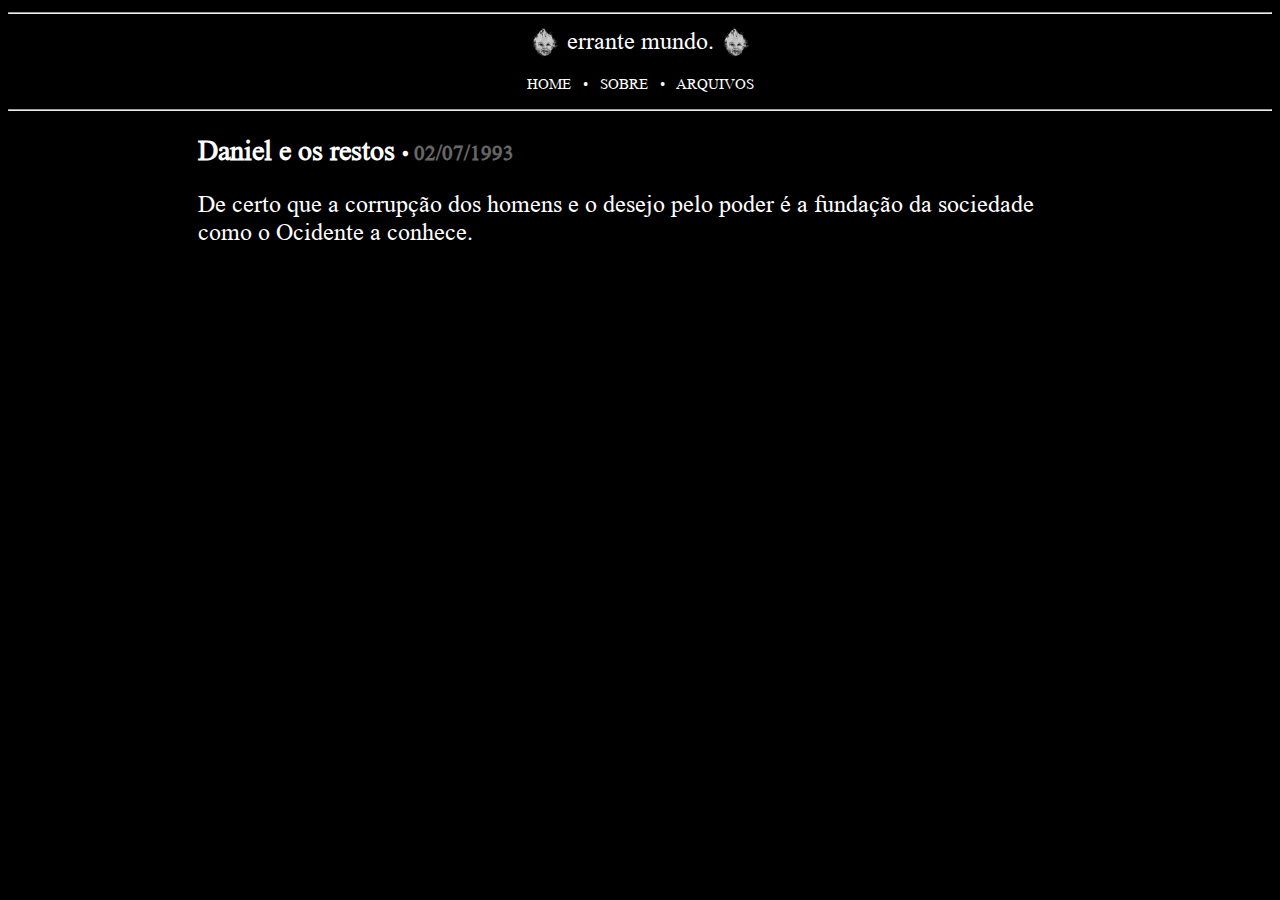
<file: index.html>
<!DOCTYPE html><html lang="pt-br">
<head>
    <link rel="shortcut icon" type="image/x-icon" href="iconerrante.ico">
    <meta charset="UTF-8">
    <meta http-equiv="X-UA-Compatible" content="IE=edge">
    <meta name="viewport" content="width=device-width, initial-scale=1.0">
    <title>errante mundo</title>
    <link rel="stylesheet" type="text/css" href="arquivos.css"></head>
<hr id="hr1">
    <header id="hd1">
    
        <div id="toptlg">
            <div id="vertical">
            
            <span class="errantemundimgspan">
                <a href="index.html">
                <img class="img2" src="iconerrante.png" title="errantemundo.ga">
            </a>
            </span>
            <span class="errantemundspan">
                <a href="index.html" class="errantemund">errante mundo.</a>
             </span>
             <span class="errantemundimgspan">
                <a href="index.html">
                <img class="img2" src="iconerrante.png" title="errantemundo.ga">
            </a>
            </span>
        </div>
    
            <div class="sodentrospan">
                
                <a href="index.html" class="homesobre">
                <br>
                HOME &nbsp; &bull;
            
                </a>
            
                <a href="sobre.html" class="homesobre">
               
                &nbsp; SOBRE &nbsp; &bull;
    
                </a>
    
                <a href="arquivos.html" class="homesobre">
    
                &nbsp; ARQUIVOS
    
                </a>
                
    </div>    
        </div>
        </header>
        <hr id="hr2">
<body>
    <div id="spct">     
        <h2 class="h236">
            Daniel e os restos  <span id="bolinha">  &bull;  </span>  <span class="data"> 02/07/1993 </span>
        </h2> 
   
De certo que a corrupção dos homens e o
desejo pelo poder é a fundação da 
sociedade como o Ocidente a conhece.

<br>

</div>
</body>
</html>
</file>
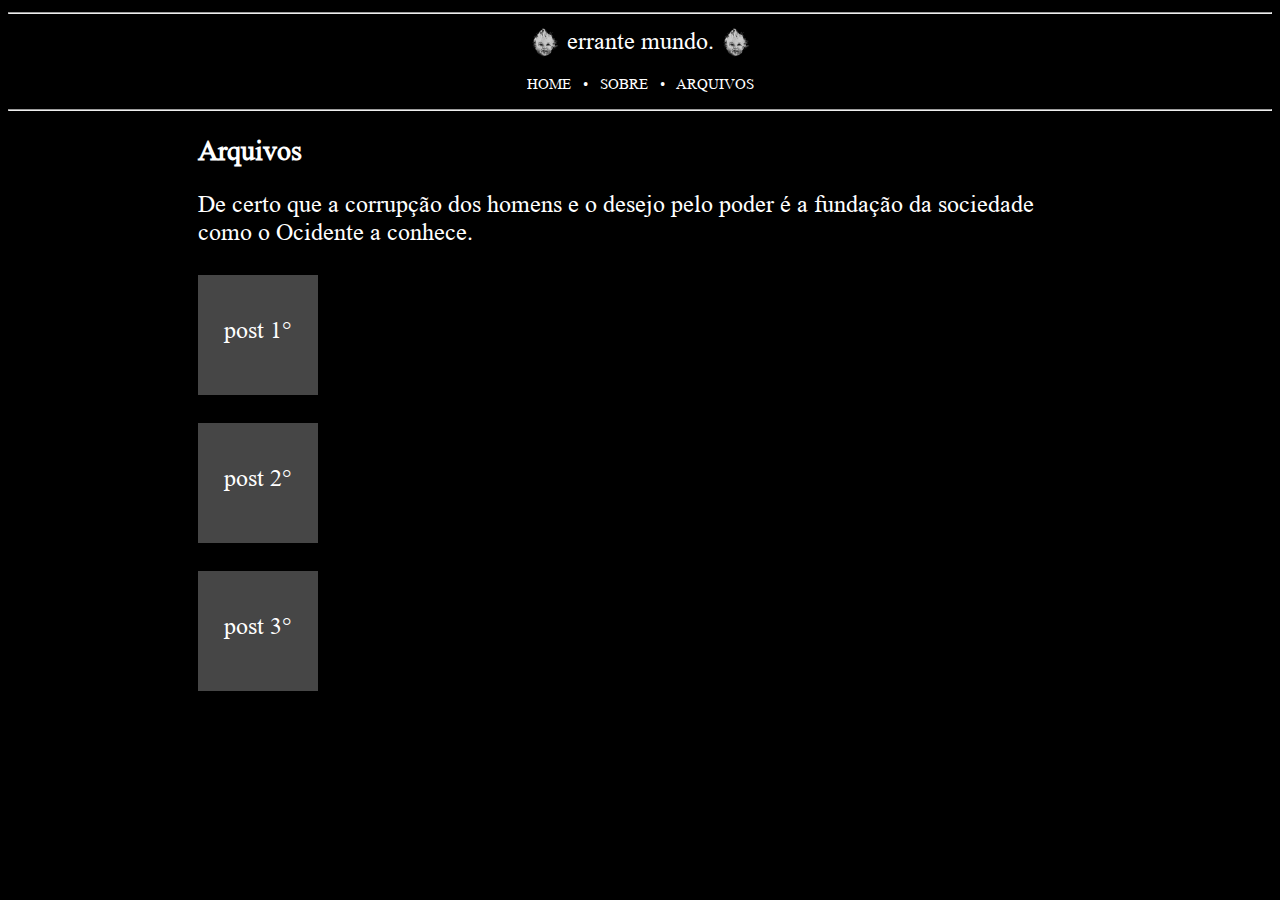
<file: arquivos.html>
<!DOCTYPE html>
<html lang="pt-br">
<head>
    <link rel="shortcut icon" type="image/x-icon" href="iconerrante.ico">
    <meta charset="UTF-8">
    <meta http-equiv="X-UA-Compatible" content="IE=edge">
    <meta name="viewport" content="width=device-width, initial-scale=1.0">
    <title>errante mundo</title>
    <link rel="stylesheet" type="text/css" href="arquivos.css">
</head>
<hr id="hr1">
    <header id="hd1">
    
        <div id="toptlg">
            <div id="vertical">
            
            <span class="errantemundimgspan">
                <a href="index.html">
                <img class="img2" src="iconerrante.png" title="errantemundo.ga">
            </a>
            </span>
            <span class="errantemundspan">
                <a href="index.html" class="errantemund">errante mundo.</a>
             </span>
             <span class="errantemundimgspan">
                <a href="index.html">
                <img class="img2" src="iconerrante.png" title="errantemundo.ga">
            </a>
            </span>
        </div>
    
            <div class="sodentrospan">
                
                <a href="index.html" class="homesobre">
                <br>
                HOME &nbsp; &bull;
            
                </a>
            
                <a href="sobre.html" class="homesobre">
               
                &nbsp; SOBRE &nbsp; &bull;
    
                </a>
    
                <a href="arquivos.html" class="homesobre">
    
                &nbsp; ARQUIVOS
    
                </a>
                
    </div>    
        </div>
        </header>
        <hr id="hr2">
<body>
    <div id="spct">
    <h2 class="h236">
        Arquivos
    </h2> 
   
De certo que a corrupção dos homens e o
desejo pelo poder é a fundação da 
sociedade como o Ocidente a conhece.

<br>
<br>

    <div id="post1">
        <a href="index.html" class="post1div">
        post 1°
        </a>
    </div>
<br>

<div id="post2">
    <a href="post2.html" class="post2div">
    post 2°
    </a>
</div>
<br>

<div id="post3">
    <a href="post3.html" class="post3div">
    post 3°
    </a>
</div>
<br>

</div>

</body>
</html>
</file>
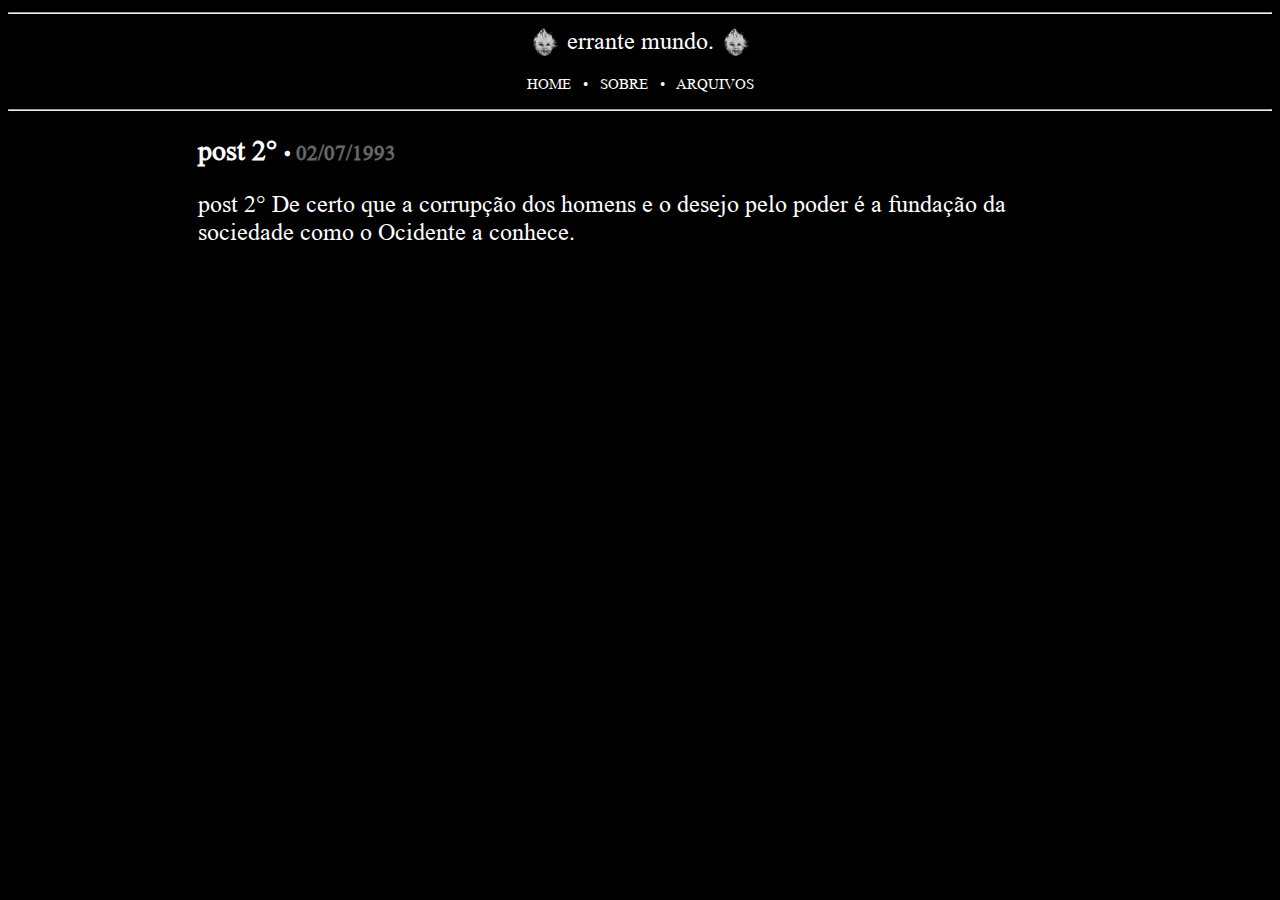
<file: post2.html>
<!DOCTYPE html>
<html lang="pt-br">
<head>
    <link rel="shortcut icon" type="image/x-icon" href="iconerrante.ico">
    <meta charset="UTF-8">
    <meta http-equiv="X-UA-Compatible" content="IE=edge">
    <meta name="viewport" content="width=device-width, initial-scale=1.0">
    <title>errante mundo</title>
    <link rel="stylesheet" type="text/css" href="arquivos.css">
</head>
<hr id="hr1">
    <header id="hd1">
    
        <div id="toptlg">
            <div id="vertical">
            
            <span class="errantemundimgspan">
                <a href="index.html">
                <img class="img2" src="iconerrante.png" title="errantemundo.ga">
            </a>
            </span>
            <span class="errantemundspan">
                <a href="index.html" class="errantemund">errante mundo.</a>
             </span>
             <span class="errantemundimgspan">
                <a href="index.html">
                <img class="img2" src="iconerrante.png" title="errantemundo.ga">
            </a>
            </span>
        </div>
    
            <div class="sodentrospan">
                
                <a href="index.html" class="homesobre">
                <br>
                HOME &nbsp; &bull;
            
                </a>
            
                <a href="sobre.html" class="homesobre">
               
                &nbsp; SOBRE &nbsp; &bull;
    
                </a>
    
                <a href="arquivos.html" class="homesobre">
    
                &nbsp; ARQUIVOS
    
                </a>
                
    </div>    
        </div>
        </header>
        <hr id="hr2">
<body>
    <div id="spct">     
        <h2 class="h236">
            post 2°  <span id="bolinha">  &bull;  </span>  <span class="data"> 02/07/1993 </span>
        </h2> 
 post 2° De certo que a corrupção dos homens e o
desejo pelo poder é a fundação da 
sociedade como o Ocidente a conhece.

<br>

</div>

</body>
</html>
</file>
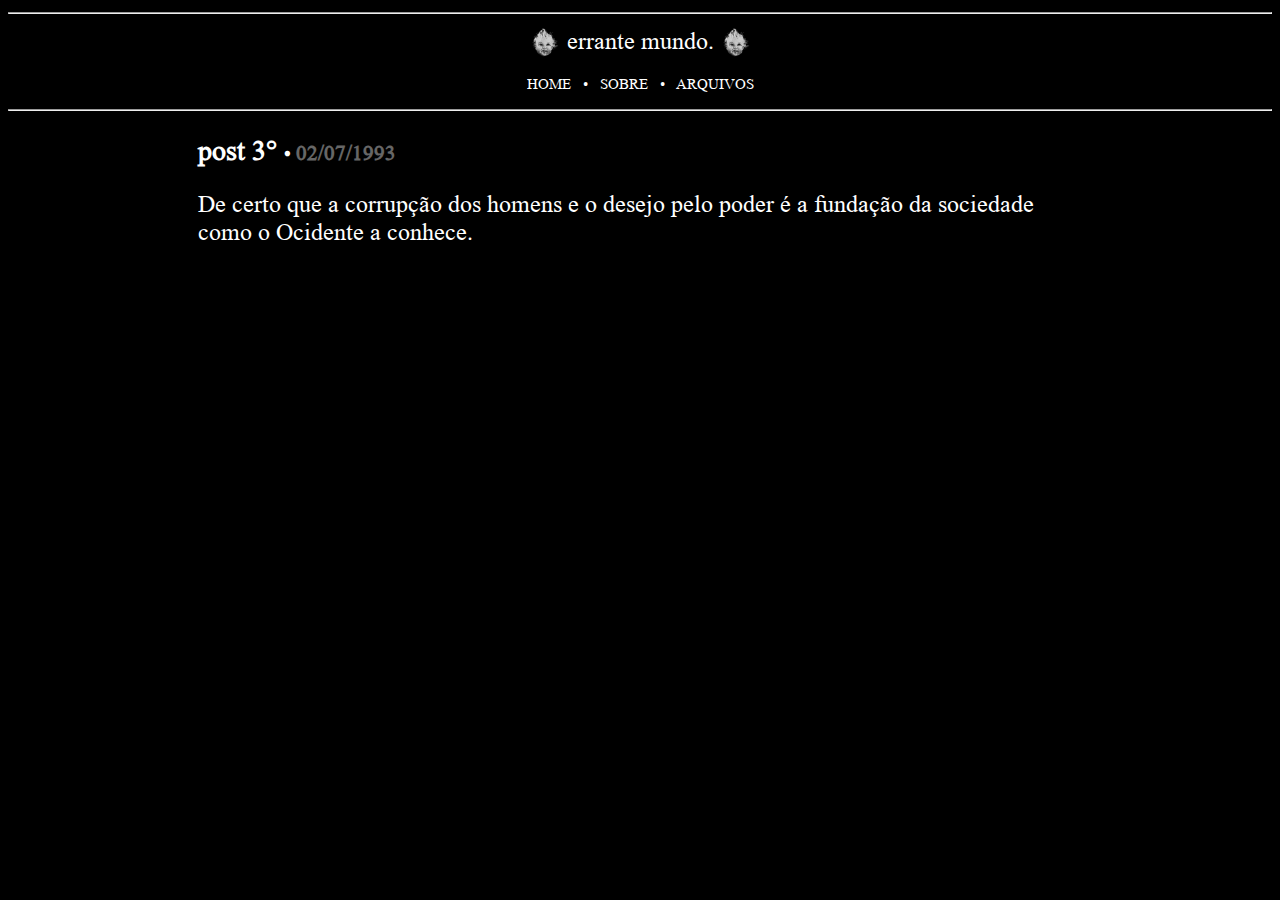
<file: post3.html>
<!DOCTYPE html>
<html lang="pt-br">
<head>
    <link rel="shortcut icon" type="image/x-icon" href="iconerrante.ico">
    <meta charset="UTF-8">
    <meta http-equiv="X-UA-Compatible" content="IE=edge">
    <meta name="viewport" content="width=device-width, initial-scale=1.0">
    <title>errante mundo</title>
    <link rel="stylesheet" type="text/css" href="arquivos.css">
</head>
<hr id="hr1">
    <header id="hd1">
    
        <div id="toptlg">
            <div id="vertical">
            
            <span class="errantemundimgspan">
                <a href="index.html">
                <img class="img2" src="iconerrante.png" title="errantemundo.ga">
            </a>
            </span>
            <span class="errantemundspan">
                <a href="index.html" class="errantemund">errante mundo.</a>
             </span>
             <span class="errantemundimgspan">
                <a href="index.html">
                <img class="img2" src="iconerrante.png" title="errantemundo.ga">
            </a>
            </span>
        </div>
    
            <div class="sodentrospan">
                
                <a href="index.html" class="homesobre">
                <br>
                HOME &nbsp; &bull;
            
                </a>
            
                <a href="sobre.html" class="homesobre">
               
                &nbsp; SOBRE &nbsp; &bull;
    
                </a>
    
                <a href="arquivos.html" class="homesobre">
    
                &nbsp; ARQUIVOS
    
                </a>
                
    </div>    
        </div>
        </header>
        <hr id="hr2">
<body>
    <div id="spct">     
        <h2 class="h236">
            post 3°  <span id="bolinha">  &bull;  </span>  <span class="data"> 02/07/1993 </span>
        </h2> 
De certo que a corrupção dos homens e o
desejo pelo poder é a fundação da 
sociedade como o Ocidente a conhece.

<br>

</div>

</body>
</html>
</file>
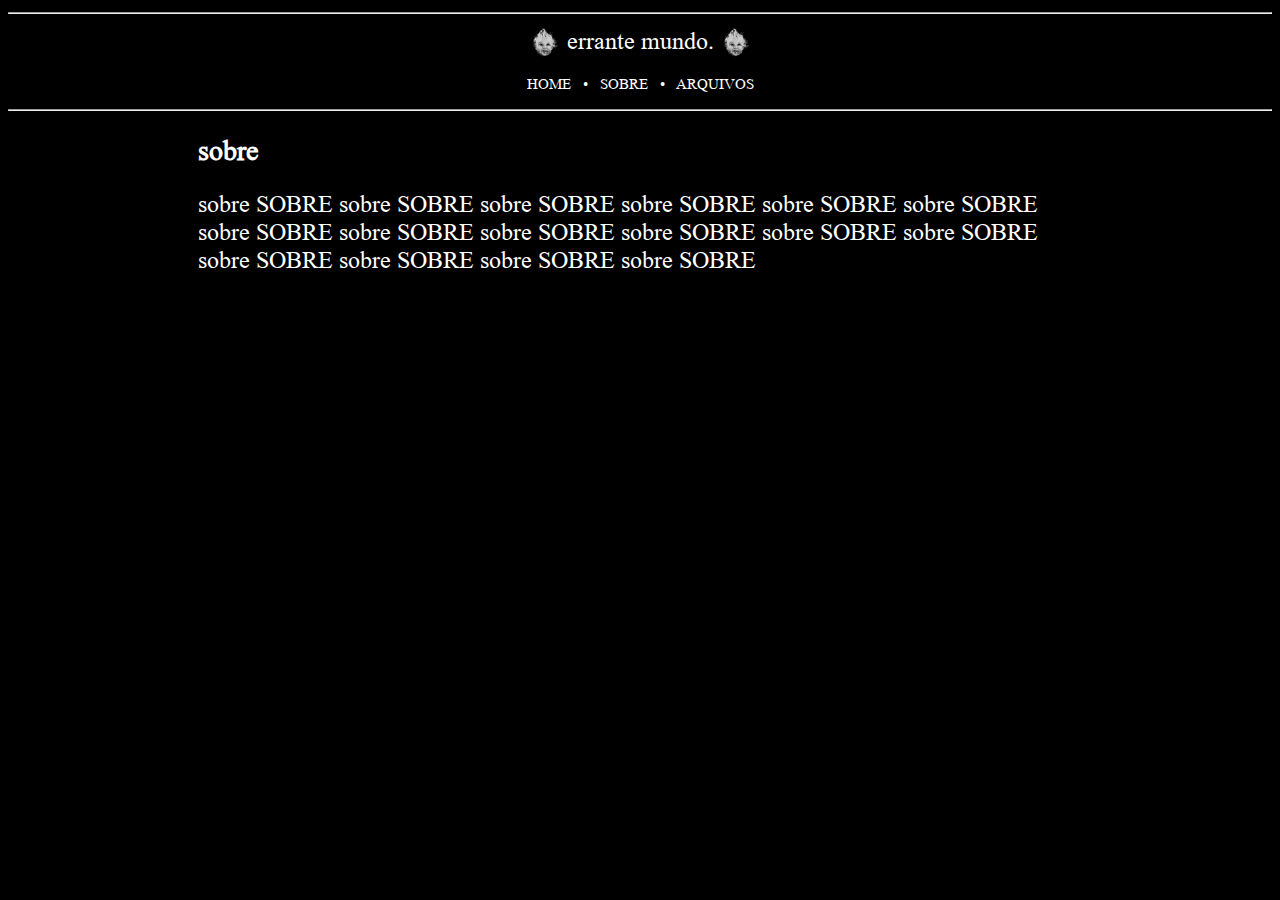
<file: sobre.html>
<!DOCTYPE html>
<html lang="pt-br">
<head>
    <link rel="shortcut icon" type="image/x-icon" href="iconerrante.ico">
    <meta charset="UTF-8">
    <meta http-equiv="X-UA-Compatible" content="IE=edge">
    <meta name="viewport" content="width=device-width, initial-scale=1.0">
    <title>errante mundo</title>
    <link rel="stylesheet" type="text/css" href="arquivos.css">
</head>
<hr id="hr1">
    <header id="hd1">
    
        <div id="toptlg">
            <div id="vertical">
            
            <span class="errantemundimgspan">
                <a href="index.html">
                <img class="img2" src="iconerrante.png" title="errantemundo.ga">
            </a>
            </span>
            <span class="errantemundspan">
                <a href="index.html" class="errantemund">errante mundo.</a>
             </span>
             <span class="errantemundimgspan">
                <a href="index.html">
                <img class="img2" src="iconerrante.png" title="errantemundo.ga">
            </a>
            </span>
        </div>
    
            <div class="sodentrospan">
                
                <a href="index.html" class="homesobre">
                <br>
                HOME &nbsp; &bull;
            
                </a>
            
                <a href="sobre.html" class="homesobre">
               
                &nbsp; SOBRE &nbsp; &bull;
    
                </a>
    
                <a href="arquivos.html" class="homesobre">
    
                &nbsp; ARQUIVOS
    
                </a>
                
    </div>    
        </div>
        </header>
        <hr id="hr2">
<body>
    <div id="spct">     
        <h2 class="h236">
            sobre 
        </h2> 
   
sobre SOBRE sobre SOBRE
sobre SOBRE sobre SOBRE
sobre SOBRE sobre SOBRE
sobre SOBRE sobre SOBRE
sobre SOBRE sobre SOBRE
sobre SOBRE sobre SOBRE
sobre SOBRE sobre SOBRE
sobre SOBRE sobre SOBRE

<br>
</div>

</body>
</html>
</file>
<file: arquivos.css>
@font-face {
    font-family: "Times New Roman";
    src: url("times-new-roman.ttf");
}
body{
    background-color: black;
    color: white;
    font-size: 18pt;

}
#hd1{
    text-align: center;
}
a {
    text-decoration: none;
    color: white;
}
.img2 {
    max-height: 32px;
    max-width: 32px;
}
#spct{
   /* width: 70;  (largura=70%)*/
   margin-left: 15%;
   width: 70%;
}
.h236 {
    font-size: 21pt;
    
}
#bolinha{
    font-size: 14pt;
}
.data{
    font-size: 16pt;
    opacity: 0.4;
}
.homesobre {
    font-size: 11pt;
}
.errantemund{
    font-size: 18pt;
}
.errantemundimgspan{
    display: inline-block;
    vertical-align: middle;
  
}
.errantemundspan{
    display: inline-block;
    vertical-align: middle;
   
}
#vertical{
    line-height: 0.50em;

}
.sodentrospan{
    font-size: 20pt;
    margin-top: -25px;
}
#post1{
    height: 5em;
    width: 5em;
    background-color: rgb(70, 70, 70);
}
#post2{
    height: 5em;
    width: 5em;
    background-color: rgb(70, 70, 70);
}
#post3{
    height: 5em;
    width: 5em;
    background-color: rgb(70, 70, 70);
}
.post1div{
    text-align: center;
    display: block;
    height: 100%;
    width: 100%;
    padding-top: 35%;
}
.post2div{
    text-align: center;
    display: block;
    height: 100%;
    width: 100%;
    padding-top: 35%;
}
.post3div{
    text-align: center;
    display: block;
    height: 100%;
    width: 100%;
    padding-top: 35%;
}
</file>
